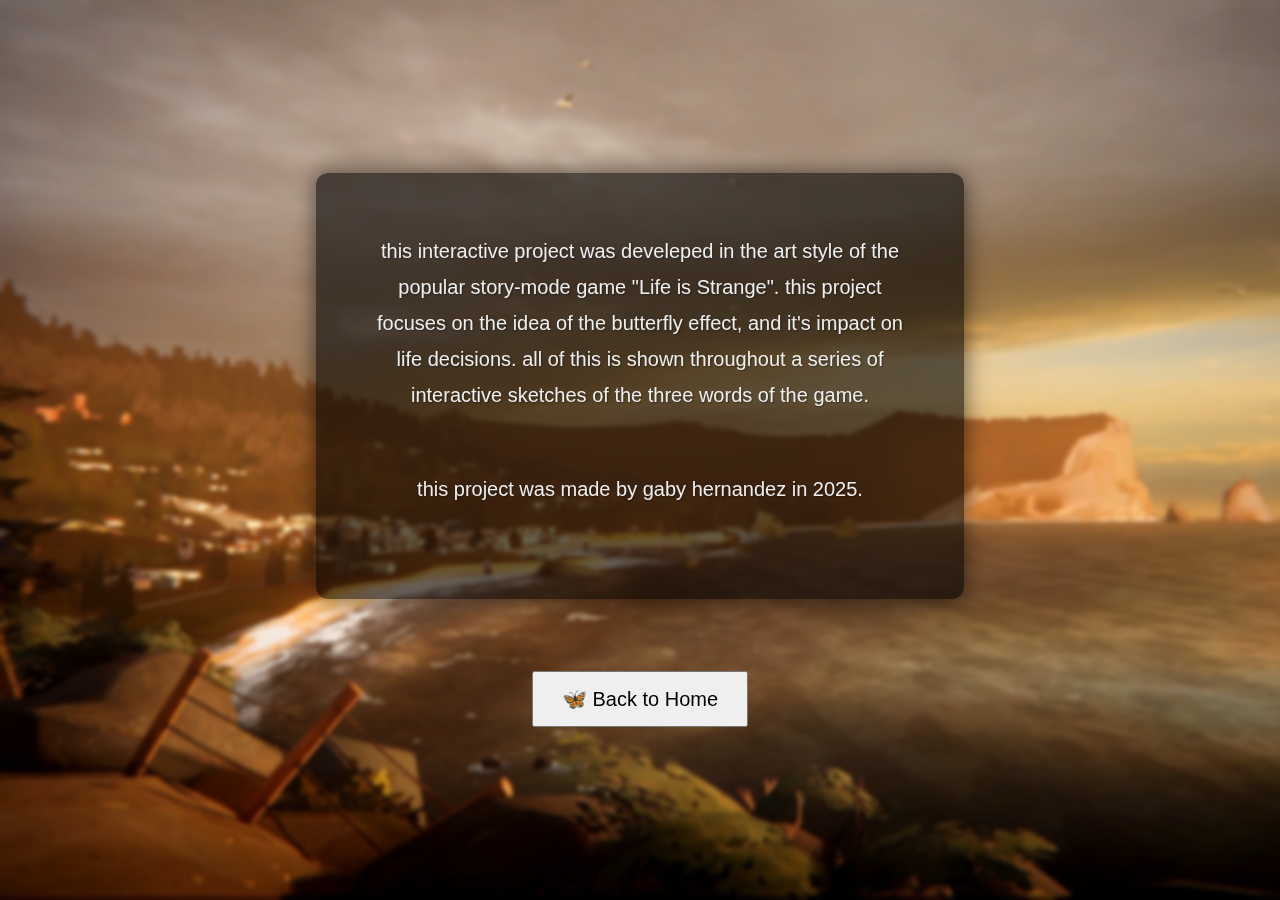
<file: about.html>
<!DOCTYPE html>
<!--[if lt IE 7]>      <html class="no-js lt-ie9 lt-ie8 lt-ie7"> <![endif]-->
<!--[if IE 7]>         <html class="no-js lt-ie9 lt-ie8"> <![endif]-->
<!--[if IE 8]>         <html class="no-js lt-ie9"> <![endif]-->
<!--[if gt IE 8]>      <html class="no-js"> <!--<![endif]-->
<html>
    <head>
        <meta charset="utf-8">
        <meta http-equiv="X-UA-Compatible" content="IE=edge">
        <title>
        </title>
        <meta name="description" content="">
        <meta name="viewport" content="width=device-width, initial-scale=1">
        <link rel="stylesheet" href="about.css">
    </head>
    <body>
      <div class="gif-background2">
      <div class="about-content">
        <p>this interactive project was develeped in the art style of the popular story-mode game "Life is Strange". this project focuses on the idea of the butterfly effect, and it's impact on life decisions. all of this is shown throughout a series of interactive sketches of the three words of the game.</p>
        <br>
        <p>this project was made by gaby hernandez in 2025.</p>
      </div>
      <div class="back-button-container">
        <a href="index.html" class="back-link">
          <button class="back-button">
            🦋 Back to Home
          </button>
        </a>
      </div>  
    </body>
</html>
</file>
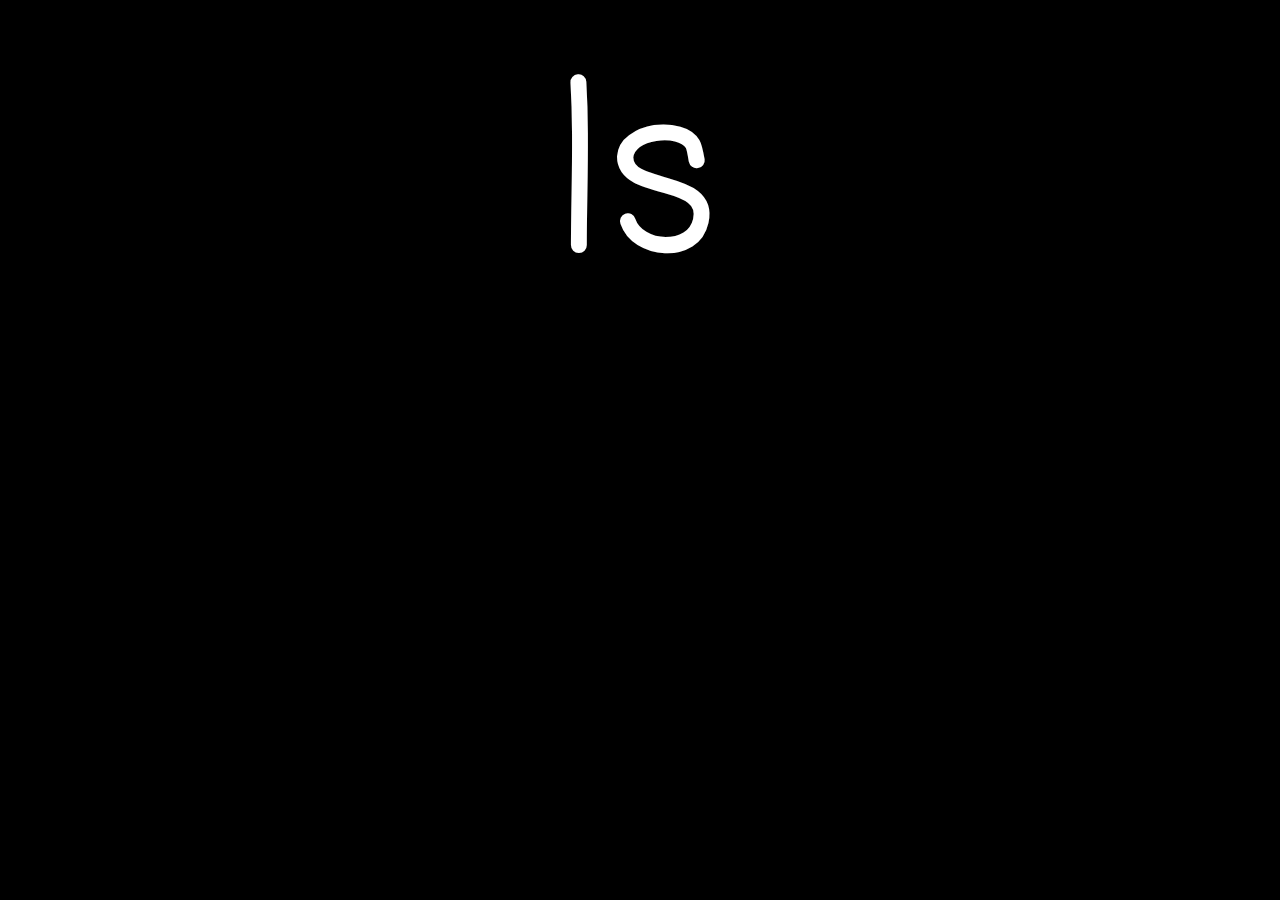
<file: is.html>
<!DOCTYPE html>
<!--[if lt IE 7]>      <html class="no-js lt-ie9 lt-ie8 lt-ie7"> <![endif]-->
<!--[if IE 7]>         <html class="no-js lt-ie9 lt-ie8"> <![endif]-->
<!--[if IE 8]>         <html class="no-js lt-ie9"> <![endif]-->
<!--[if gt IE 8]>      <html class="no-js"> <!--<![endif]-->
<html>
    <head>
        <meta charset="utf-8">
        <meta http-equiv="X-UA-Compatible" content="IE=edge">
        <title></title>
        <meta name="description" content="">
        <meta name="viewport" content="width=device-width, initial-scale=1">
        <link rel="stylesheet" href="style.css">
    </head>
    <body>
        <p style="font-family: HelvetiHand; font-size: 240px;">Is</p>
        <div class="nav-arrows">
            <a href="life.html" class="arrow left">&#8592;</a>
            <a href="strange.html" class="arrow right">&#8594;</a>
          </div>
    </body>
</html>
</file>
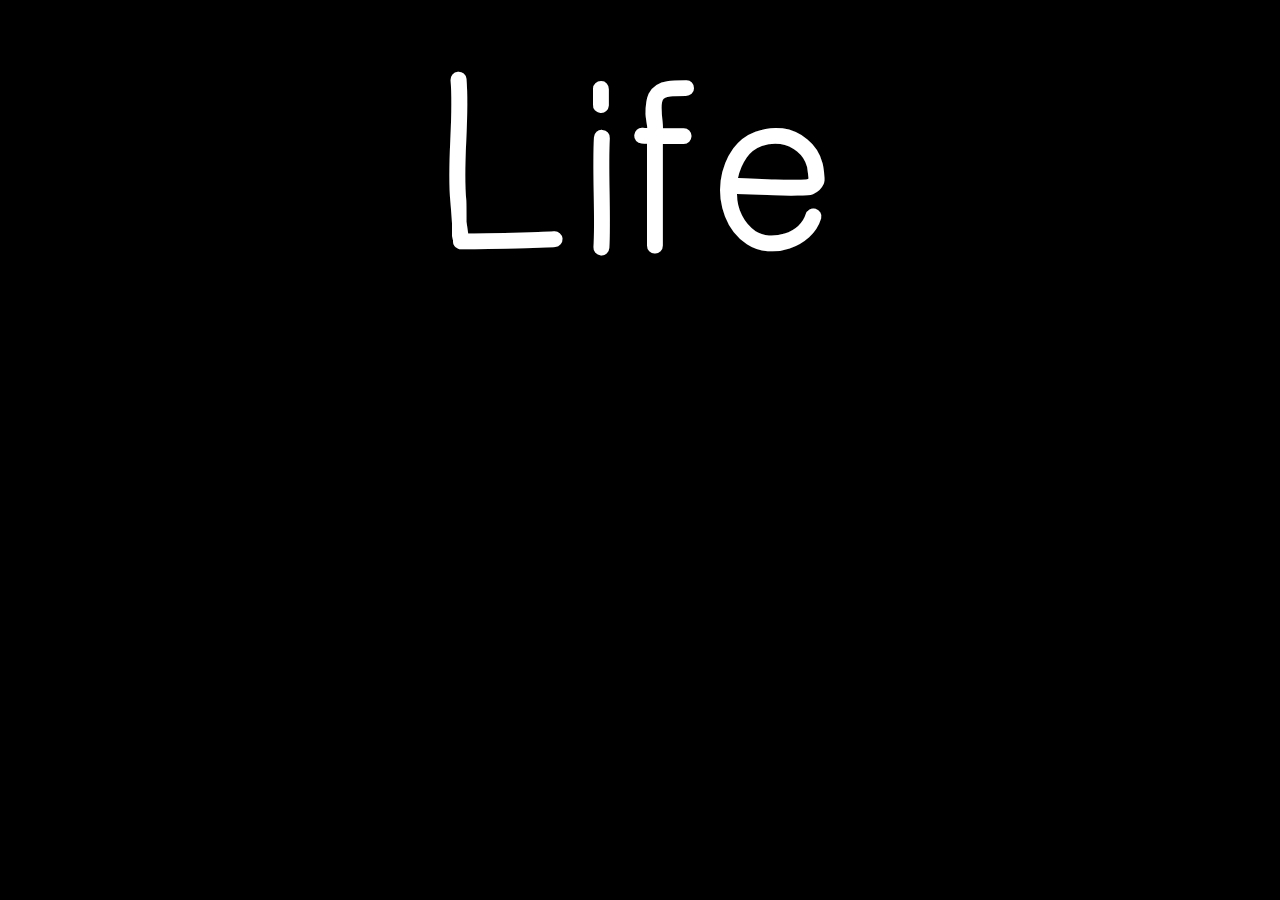
<file: life.html>
<!DOCTYPE html>
<!--[if lt IE 7]>      <html class="no-js lt-ie9 lt-ie8 lt-ie7"> <![endif]-->
<!--[if IE 7]>         <html class="no-js lt-ie9 lt-ie8"> <![endif]-->
<!--[if IE 8]>         <html class="no-js lt-ie9"> <![endif]-->
<!--[if gt IE 8]>      <html class="no-js"> <!--<![endif]-->
<html>
    <head>
        <meta charset="utf-8">
        <meta http-equiv="X-UA-Compatible" content="IE=edge">
        <title></title>
        <meta name="description" content="">
        <meta name="viewport" content="width=device-width, initial-scale=1">
        <link rel="stylesheet" href="style.css">
    </head>
    <body>
        <p style="font-family: HelvetiHand; font-size: 240px;">Life</p>
        <div class="nav-arrows">
            <a href="index.html" class="arrow left">&#8592;</a>
            <a href="is.html" class="arrow right">&#8594;</a>
          </div>
    </body>
</html>
</file>
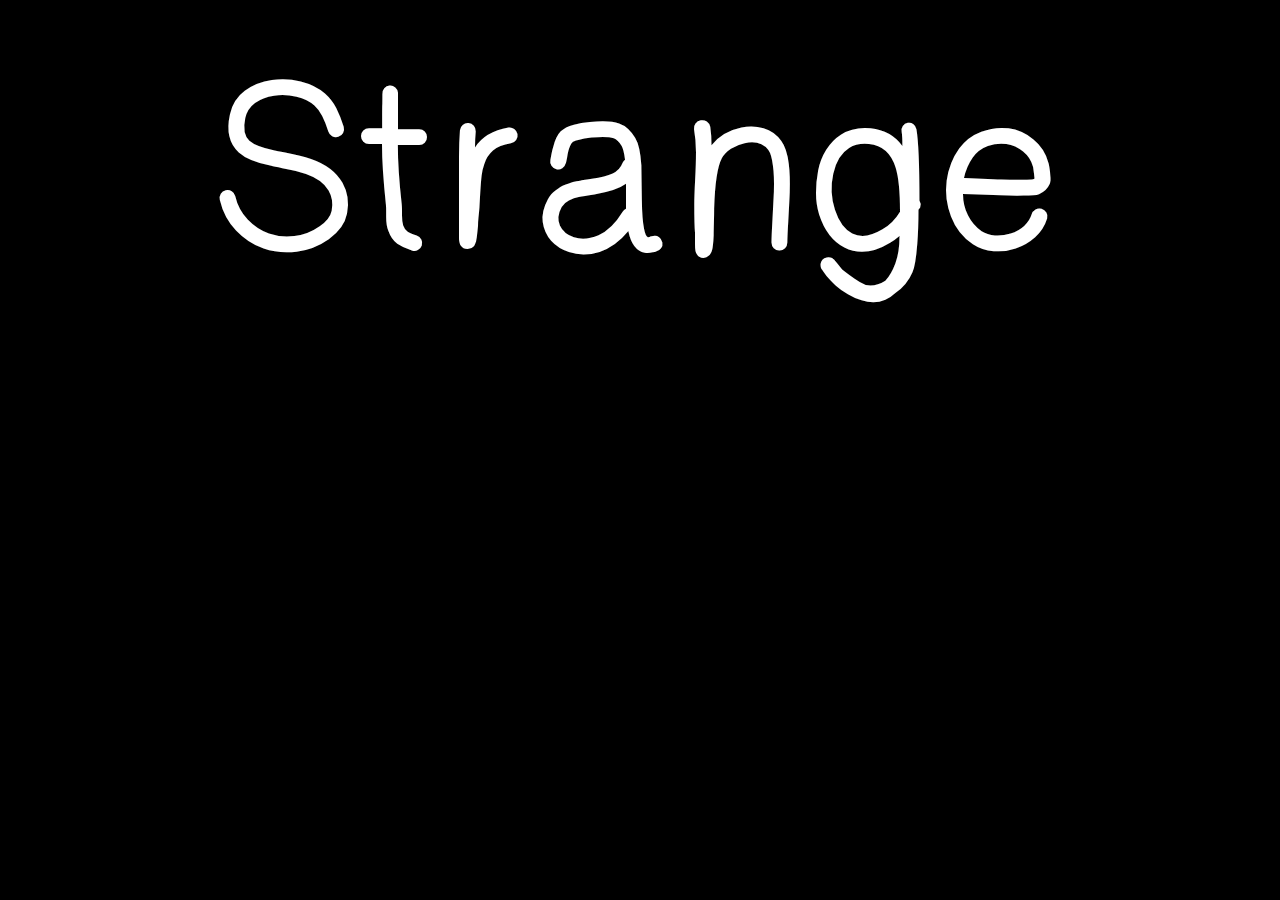
<file: strange.html>
<!DOCTYPE html>
<!--[if lt IE 7]>      <html class="no-js lt-ie9 lt-ie8 lt-ie7"> <![endif]-->
<!--[if IE 7]>         <html class="no-js lt-ie9 lt-ie8"> <![endif]-->
<!--[if IE 8]>         <html class="no-js lt-ie9"> <![endif]-->
<!--[if gt IE 8]>      <html class="no-js"> <!--<![endif]-->
<html>
    <head>
        <meta charset="utf-8">
        <meta http-equiv="X-UA-Compatible" content="IE=edge">
        <title></title>
        <meta name="description" content="">
        <meta name="viewport" content="width=device-width, initial-scale=1">
        <link rel="stylesheet" href="style.css">
    </head>
    <body>
        <p style="font-family: HelvetiHand; font-size: 240px;">Strange</p>
        <div class="nav-arrows">
            <a href="is.html" class="arrow left">&#8592;</a>
            <a href="about.html" class="arrow right">&#8594;</a>
          </div>
     </body>
</html>
</file>
<file: style.css>
@font-face {
    font-family: 'HelvetiHand';
    src: url('fonts/HelvetiHand.ttf') format('truetype');
    font-weight: normal;
    font-style: normal;
}

body {
    font-family: 'HelvetiHand', sans-serif;
    text-align: center;
    background-color: black;
    color: white;
}

.nav-arrows {
    position: fixed;
    bottom: 20px;
    width: 100%;
    display: flex;
    justify-content: space-between;
    padding: 0 40px; 
    box-sizing: border-box;
    pointer-events: none;
}
  
  .arrow {
    font-size: 36px;
    color: rgb(0, 0, 0);
    text-decoration: none;
    font-family: 'HelveticaHand', sans-serif;
    pointer-events: auto;
    z-index: 10;
  }  
  
  .arrow.right {
    text-align: right;
  }
  
  .arrow.left {
    text-align: left;
  }
  
  .about-content {
    text-align: center;
    margin-top: 50px;
  }
  
  h1 {
    font-size: 2.5rem;
    color: white;
  }
  
  p {
    font-size: 1.2rem;
    color: white;
    margin: 20px 0;
  }
  
  .back-button-container {
    text-align: center;
    margin-top: 50px;
    margin-bottom: 20px;
  }
  
  .back-link {
    text-decoration: none;
  }
  
  .back-button {
    background-color: black;
    color: #333;
    padding: 1rem 2rem;
    font-size: 1.2rem;
    cursor: pointer;
    transition: background-color 0.3s ease, box-shadow 0.3s ease;
    box-shadow: 3px 3px 0 #aaa;
    font-family: 'HelvetiHand', sans-serif;
  }
  
  .back-button:hover {
    background-color: #f9f9f9;
    box-shadow: 1px 1px 0 #888;
  }
  
  .about-content {
    margin: 10%;

  }

  .nav-arrows_2 {
    position: fixed;
    bottom: 20px;
    width: 100%;
    display: flex;
    justify-content: space-between;
    padding: 0 40px; 
    box-sizing: border-box;
    pointer-events: none;
    color: white;
}

.arrow.right2 {
  text-align: right;
  color:white;
}

.arrow.left2 {
  text-align: left;
  color:white;
}
</file>
<file: about.css>
/* General Reset */
* {
    box-sizing: border-box;
    margin: 0;
    padding: 0;
  }


  body {
    margin: 0;
    padding: 0;
    font-family: 'HelvetiHand', sans-serif;
    background: url('assets/arcadia-bay.png') no-repeat center center fixed;
    background-size: cover;
    color: #f4f4f4;
    display: flex;
    justify-content: center;
    align-items: center;
    height: 100vh; /* ensures full screen height */
    overflow: hidden; /* removes scroll if not needed */
  }
  
  
  body {
    display: flex;
    justify-content: center;
    align-items: center;
    height: 100vh;
    overflow: hidden; /* Prevent scrolling */
  }
  
  body {
    font-family: 'Helveti Hand' sans-serif;
    background: url('arcadia-bay.jpg') no-repeat center center fixed;
    background-size: cover;
    color: #f4f4f4;
    line-height: 1.6;
    padding: 40px;
    backdrop-filter: blur(3px);
    min-height: 100vh;
    text-align: center;
  }
  
  .about-content {
    background-color: rgba(0, 0, 0, 0.6);
    padding: 60px;
    border-radius: 12px;
    text-align: center;
    box-shadow: 0 0 25px rgba(0, 0, 0, 0.6);
    max-width: 720px;
    width: 90%;
    margin-left: 5%;
  }  
  
  .about-content p {
    font-size: 1.25rem; /* bigger body text */
    color: #eee;
    line-height: 1.8;
    margin-bottom: 2rem;
  }
  
  .back-button {
    font-size: 1.25rem;
    padding: 14px 28px;
    margin-top: 10%;
  }
  
  .back-button:hover {
    transform: scale(1.05);
    background-color: #8996ff;
  }
  
  body {
    background: url('assets/arcadia-bay.png') no-repeat center center fixed;
    background-size: cover;
    backdrop-filter: blur(2px);
  }

  body {
    font-family: 'HelvetiHand', sans-serif;
    color: #f5f5f5;
    margin: 0;
    padding: 0;
  }
  
  h1, h2, h3, h4, p {
    color: #f5f5f5;
    text-shadow: 1px 1px 2px rgba(0,0,0,0.4);
  }
  
  a:hover {
    text-decoration: underline;
  }
</file>
